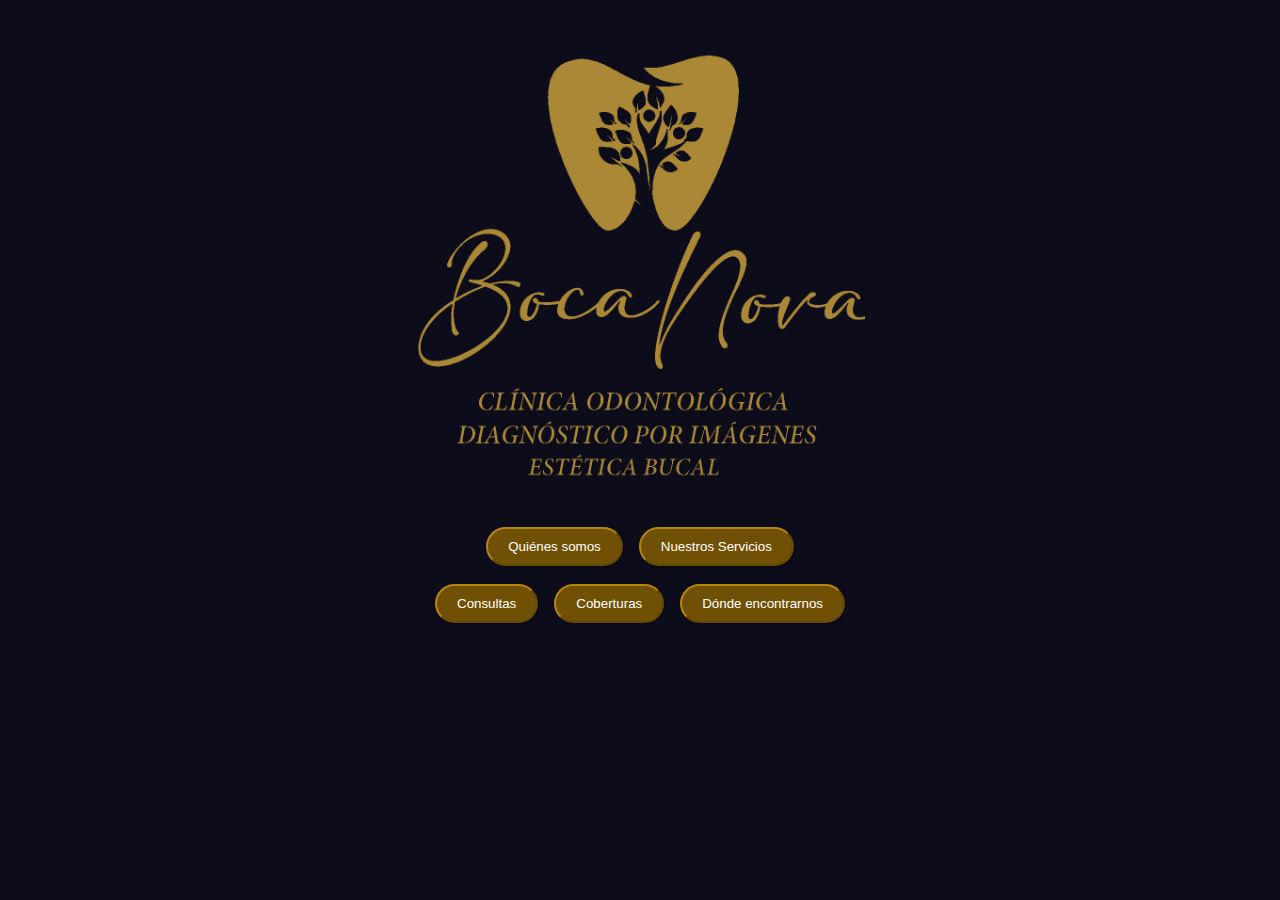
<file: index.html>
<!doctype html>
<html lang="es">
<head>
    <meta charset="UTF-8">
    <meta name="viewport"
          content="width=device-width, user-scalable=no, initial-scale=1.0, maximum-scale=1.0, minimum-scale=1.0">
    <meta http-equiv="X-UA-Compatible" content="ie=edge">
    <title>Bocanova - Página Principal</title>
    <link rel="icon" type="image/png" href="img/logoRedNuevo.png">
    <link rel="stylesheet" href="estilos.css">
    <link rel="stylesheet" href="zerogrid.css">

    <link rel="stylesheet" href="estilos.css">
    <link rel="stylesheet" href="zerogrid.css">

</head>
<body class="fondoPrincipal">

<!--Tema: Bocanova -->

<header>
    <br>
</header>




<section>
        <div class="textoCentrar">
            <h1>
                <img class="LOGO" src="img/logoNuevo.jpeg" width="450" height="450" alt="logo.jpeg">
            </h1>
        </div>
    <nav>
        <div class="zerogrid offset-1-2">
            <div class="row textoCentrar">

                <button onclick="window.location.href='quienesSomos.html'" class="botonPrincipal">Quiénes somos</button>
                &ensp;
                <button oncancel="window.location.href ='nuestrosServicios.html' " class="botonPrincipal">Nuestros Servicios</button>

            </div>
            <br>
            <div class="row textoCentrar">
                    <button onclick="window.location.href='consultas.html'" class="botonPrincipal">Consultas</button>
                    &ensp;
                    <button onclick="window.location.href='obrasSociales.html'" class="botonPrincipal">Coberturas</button>
                &ensp;
                <button onclick="window.location.href='dondeEncontrarnos.html'" class="botonPrincipal">Dónde encontrarnos</button>

            </div>
        </div>
    </nav>


</section>

<footer>
    <br>
</footer>

</body>
</html>
</file>
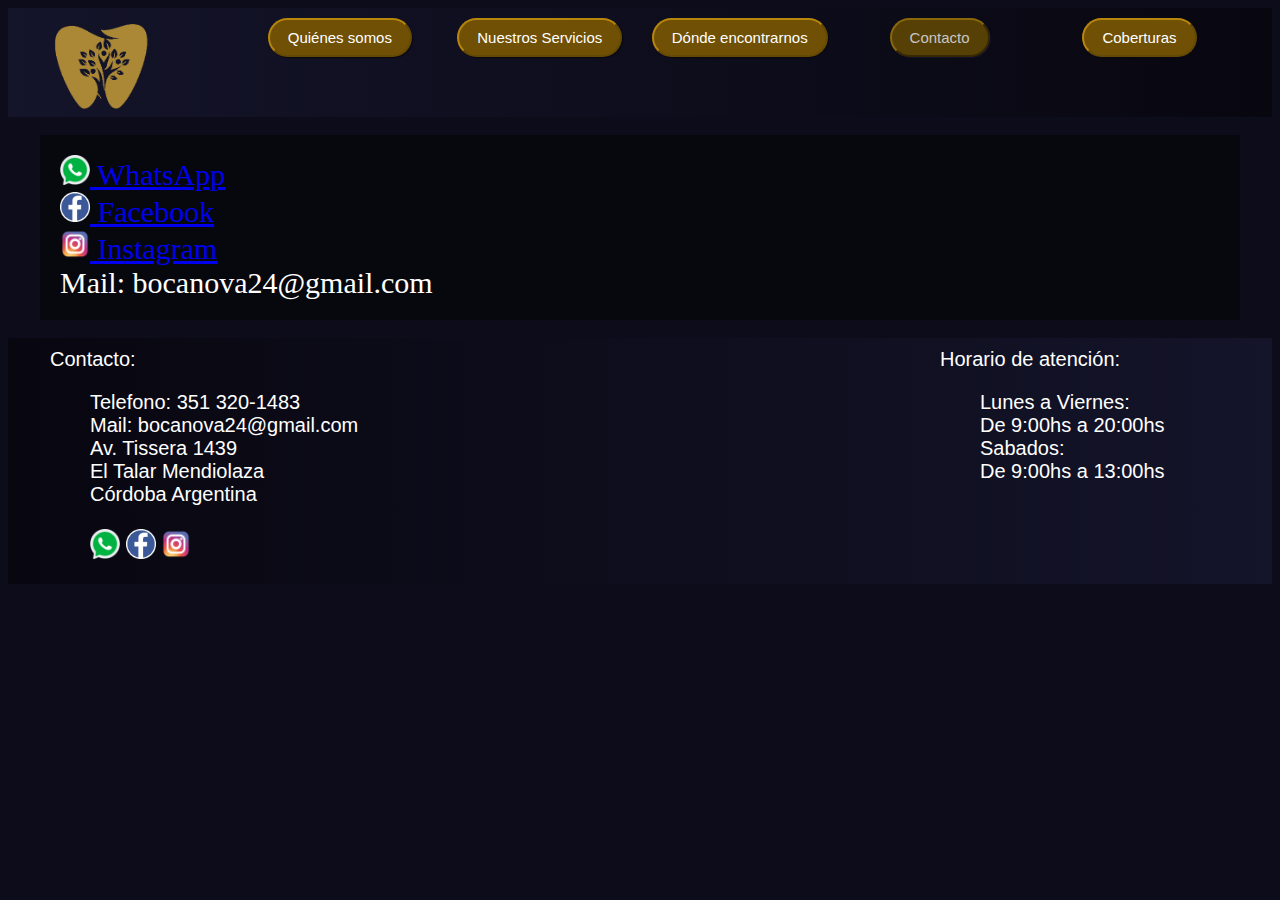
<file: consultas.html>
<!DOCTYPE html>
<html lang="en">
<head>
    <meta charset="UTF-8">
    <meta name="viewport"
          content="width=device-width, user-scalable=no, initial-scale=1.0, maximum-scale=1.0, minimum-scale=1.0">
    <meta http-equiv="X-UA-Compatible" content="ie=edge">
    <title>Bocanova - Consultas</title>
    <link rel="icon" type="image/png" href="img/logoRedNuevo.png">

    <link rel="stylesheet" href="estilos.css">
    <link rel="stylesheet" href="zerogrid.css">
    <script src="funciones.js"></script>

</head>
<body class="fondoP">


<header>
    <div class="barraHeader">
        <div class="zerogrid">
            <div class="row">
                <div class="col-1-6">
                    <div class="wrap-col">
                        <a href="index.html"><img class="imgFloatIzq margenY" src="img/logoRedNuevo.png" alt="logo.jpeg"></a>
                    </div>
                </div>
                <div class="col-1-6 ">
                    <div class="wrap-col textoCentrar">
                        <button onclick="window.location.href='quienesSomos.html'" class="botonHeader">Quiénes somos</button>
                    </div>
                </div>
                <div class="col-1-6">
                    <div class="wrap-col textoCentrar">
                        <button onclick="window.location.href='nuestrosServicios.html'" class="botonHeader">Nuestros Servicios</button>
                    </div>
                </div>
                <div class="col-1-6">
                    <div class="wrap-col textoCentrar">
                        <button onclick="window.location.href='dondeEncontrarnos.html'" class="botonHeader">Dónde encontrarnos</button>
                    </div>
                </div>
                <div class="col-1-6">
                    <div class="wrap-col textoCentrar">
                        <button onclick="window.location.href='consultas.html'" class="botonHeaderActual">Contacto</button>
                    </div>
                </div>
                <div class="col-1-6">
                    <div class="wrap-col textoCentrar">
                        <button onclick="window.location.href='obrasSociales.html'" class="botonHeader">Coberturas</button>
                    </div>
                </div>
            </div>




        </div>
    </div>
</header>


    <section>
        <br>
        <div class="zerogrid">
            <div class="fondoAzul">
                <div class="row">
                    <div class="col-1-2">
                        <div class="wrap-col bordeGris pad">
                            <a href="https://wa.me/message/YIUO6EK64NHJP1" target="_blank"> <img src="img/whattsapp.png" width="30" height="30" alt="whattsapp.png">    WhatsApp</a>
                            <br>
                            <a href="https://www.facebook.com/profile.php?id=61551606183305&mibextid=ZbWKwL" target="_blank"><img src="img/VEKTOR+ICON7-3642649670.png" width="30" height="30" alt="facebook.png">  Facebook</a>
                            <br>
                            <a href="https://instagram.com/bocanova.consultorios?utm_source=qr&igshid=YzU1NGVlODEzOA==" target="_blank"><img src="img/logo-instagram-2445.png" width="30" height="30" alt="instagram.png">  Instagram </a>
                            <br>
                            Mail: bocanova24@gmail.com
                        </div>
                    </div>
                </div>

            </div>
        </div>
    <br>
    </section>




<footer class="barraFooter">
    <div class="zerogrid">
        <div class="row">
            <div class="col-1-2">
                <div class="wrap-col fuenteObras">
                    Contacto:<br>
                    <ul class="sinPunto ">
                        <li>
                            Telefono: 351 320-1483
                        </li>
                        <li>
                            Mail: bocanova24@gmail.com
                        </li>
                        <li class="sinPunto">
                            Av. Tissera 1439
                        </li>
                        <li>
                            El Talar Mendiolaza
                        </li>
                        <li>
                            Córdoba Argentina
                        </li>
                        <li class="sinPunto">
                            <br>
                            <a href="https://wa.me/message/YIUO6EK64NHJP1" target="_blank"><img src="img/whattsapp.png" width="30" height="30" alt="whattsapp.png"></a>
                            <a href="https://www.facebook.com/profile.php?id=61551606183305&mibextid=ZbWKwL" target="_blank"><img src="img/VEKTOR+ICON7-3642649670.png" width="30" height="30" alt="facebook.png"></a>
                            <a href="https://instagram.com/bocanova.consultorios?utm_source=qr&igshid=YzU1NGVlODEzOA==" target="_blank"><img src="img/logo-instagram-2445.png" width="30" height="30" alt="instagram.png"></a>
                        </li>

                    </ul>
                </div>
            </div>
            <div class="col-1-2 fuenteObras">
                <div class="wrap-col offset-1-2">
                    Horario de atención:
                    <ul class="sinPunto">
                        <li>
                            Lunes a Viernes:<br>
                            De 9:00hs a 20:00hs
                        </li>
                        <li>
                            Sabados:<br>
                            De 9:00hs a 13:00hs
                        </li>
                    </ul>
                </div>
            </div>
        </div>
    </div>
</footer>


</body>
</html>
</file>
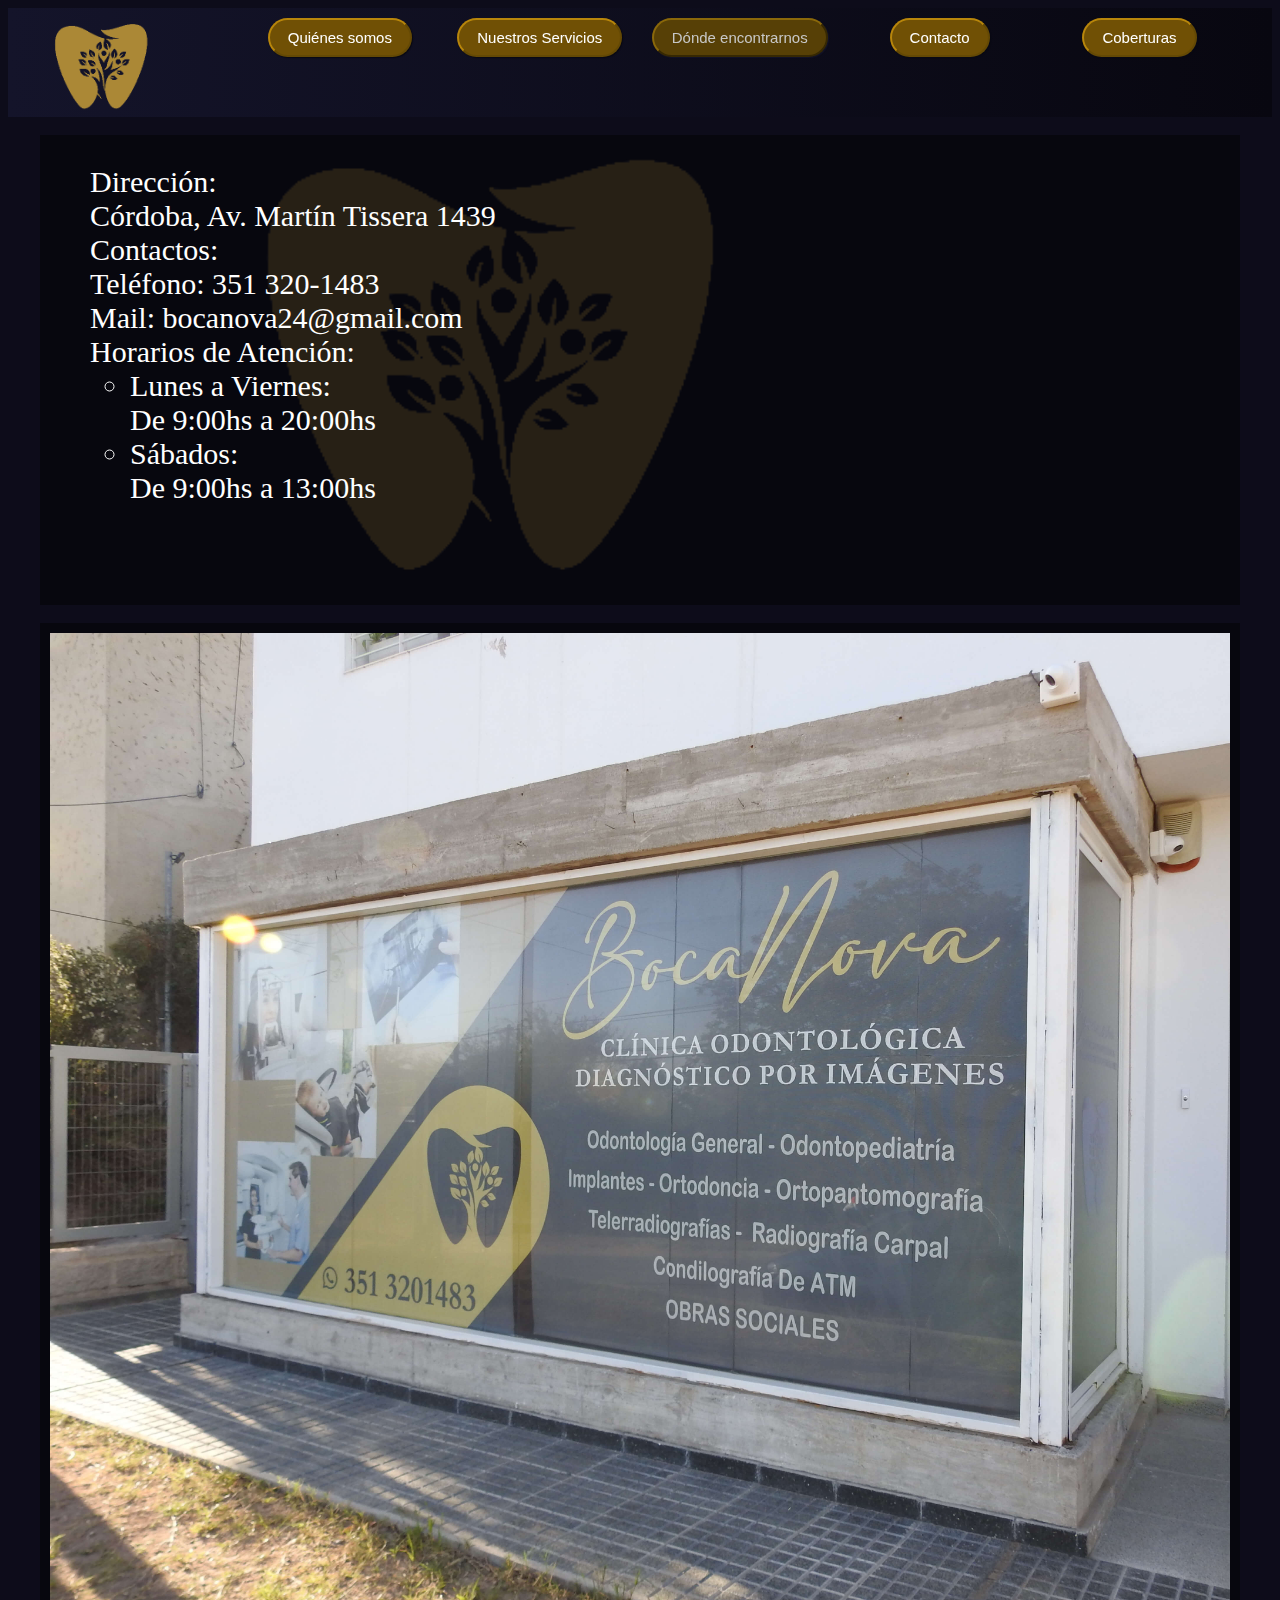
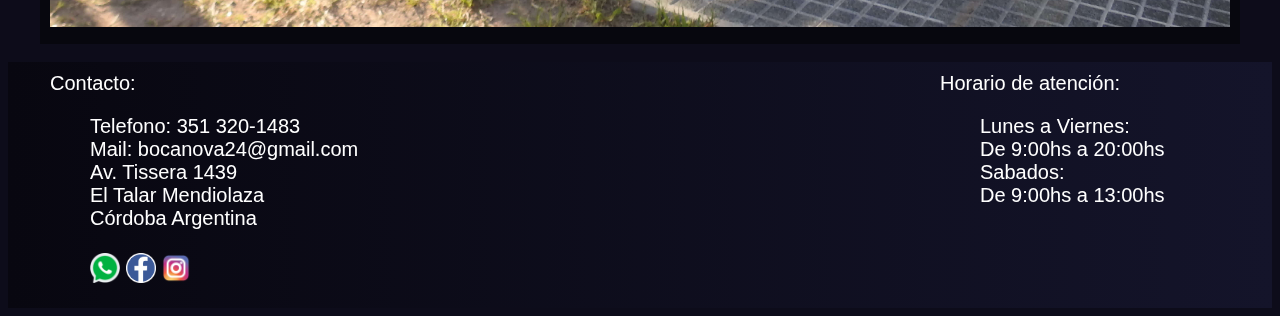
<file: dondeEncontrarnos.html>
<!doctype html>
<html lang="es">
<head>
    <meta charset="UTF-8">
    <meta name="viewport"
          content="width=device-width, user-scalable=no, initial-scale=1.0, maximum-scale=1.0, minimum-scale=1.0">
    <meta http-equiv="X-UA-Compatible" content="ie=edge">
    <title>Bocanova - Donde Encontrarnos</title>
  <link rel="icon" type="image/png" href="img/logoRedNuevo.png">

    <link rel="stylesheet" href="estilos.css">
    <link rel="stylesheet" href="zerogrid.css">


</head>
<body class="fondoP">


<header>
  <div class="barraHeader">
    <div class="zerogrid">
      <div class="row">
        <div class="col-1-6">
          <div class="wrap-col">
            <a href="index.html"><img class="imgFloatIzq margenY" src="img/logoRedNuevo.png" alt="logo.jpeg"></a>
          </div>
        </div>
        <div class="col-1-6 ">
          <div class="wrap-col textoCentrar">
            <button onclick="window.location.href='quienesSomos.html'" class="botonHeader">Quiénes somos</button>
          </div>
        </div>
        <div class="col-1-6">
          <div class="wrap-col textoCentrar">
            <button onclick="window.location.href='nuestrosServicios.html'" class="botonHeader">Nuestros Servicios</button>
          </div>
        </div>
        <div class="col-1-6">
          <div class="wrap-col textoCentrar">
            <button onclick="window.location.href='dondeEncontrarnos.html'" class="botonHeaderActual">Dónde encontrarnos</button>
          </div>
        </div>
        <div class="col-1-6">
          <div class="wrap-col textoCentrar">
            <button onclick="window.location.href='consultas.html'" class="botonHeader">Contacto</button>
          </div>
        </div>
        <div class="col-1-6">
          <div class="wrap-col textoCentrar">
            <button onclick="window.location.href='obrasSociales.html'" class="botonHeader">Coberturas</button>
          </div>
        </div>
      </div>




    </div>
  </div>
</header>


<section>
  <br>
  <div class="zerogrid">
    <div class="fondoPaginas">
      <div class="row bordeGris">
        <div class="col-1-2">
          <div class="wrap-col">
            <ul class="sinPunto">
              <li>
                Dirección:<br>
                Córdoba, Av. Martín Tissera 1439
              </li>
              <li>
                Contactos:<br>
                Teléfono: 351 320-1483<br>
                Mail: bocanova24@gmail.com
              </li>
              <li>
                Horarios de Atención:<br>
                <ul>
                  <li>
                    Lunes a Viernes:<br>
                    De 9:00hs a 20:00hs
                  </li>
                  <li>
                    Sábados:<br>
                    De 9:00hs a 13:00hs
                  </li>
                </ul>
              </li>
            </ul>
          </div>
        </div>
        <div class="col-1-2">
          <div class="wrap-col bordeGris clearfix">
            <iframe class="f-left" src="https://www.google.com/maps/embed?pb=!1m18!1m12!1m3!1d3410.696994387358!2d-64.2840045255129!3d-31.256810388553262!2m3!1f0!2f0!3f0!3m2!1i1024!2i768!4f13.1!3m3!1m2!1s0x9432832e85b4f5d3%3A0xe71b724f1c55275f!2sAv.%20Mart%C3%ADn%20Tissera%201439%2C%20X5108%20Mendiolaza%2C%20C%C3%B3rdoba!5e0!3m2!1ses!2sar!4v1687988316218!5m2!1ses!2sar" width=100% height="450" style="border:0;" allowfullscreen="" loading="lazy" referrerpolicy="no-referrer-when-downgrade"></iframe>
          </div>
        </div>
      </div>
    </div>

    <br>

    <div class="fondoPaginas">

      <div class="row bordeGris">
        <div class="col-full">
          <div class="wrap-col">
            <img src="img/A/clinica1.JPG" height="100%" width="100%">
          </div>
        </div>
      </div>

    </div>


</div>


  <br>
</section>



<footer class="barraFooter">
  <div class="zerogrid">
    <div class="row">
      <div class="col-1-2">
        <div class="wrap-col fuenteObras">
          Contacto:<br>
          <ul class="sinPunto ">
            <li>
              Telefono: 351 320-1483
            </li>
            <li>
              Mail: bocanova24@gmail.com
            </li>
            <li class="sinPunto">
              Av. Tissera 1439
            </li>
            <li>
              El Talar Mendiolaza
            </li>
            <li>
              Córdoba Argentina
            </li>
            <li class="sinPunto">
              <br>
              <a href="https://wa.me/message/YIUO6EK64NHJP1" target="_blank"><img src="img/whattsapp.png" width="30" height="30" alt="whattsapp.png"></a>
              <a href="https://www.facebook.com/profile.php?id=61551606183305&mibextid=ZbWKwL" target="_blank"><img src="img/VEKTOR+ICON7-3642649670.png" width="30" height="30" alt="facebook.png"></a>
              <a href="https://instagram.com/bocanova.consultorios?utm_source=qr&igshid=YzU1NGVlODEzOA==" target="_blank"><img src="img/logo-instagram-2445.png" width="30" height="30" alt="instagram.png"></a>
            </li>

          </ul>
        </div>
      </div>
      <div class="col-1-2 fuenteObras">
        <div class="wrap-col offset-1-2">
          Horario de atención:
          <ul class="sinPunto">
            <li>
              Lunes a Viernes:<br>
              De 9:00hs a 20:00hs
            </li>
            <li>
              Sabados:<br>
              De 9:00hs a 13:00hs
            </li>
          </ul>
        </div>
      </div>
    </div>
  </div>
</footer>



</body>
</html>
</file>
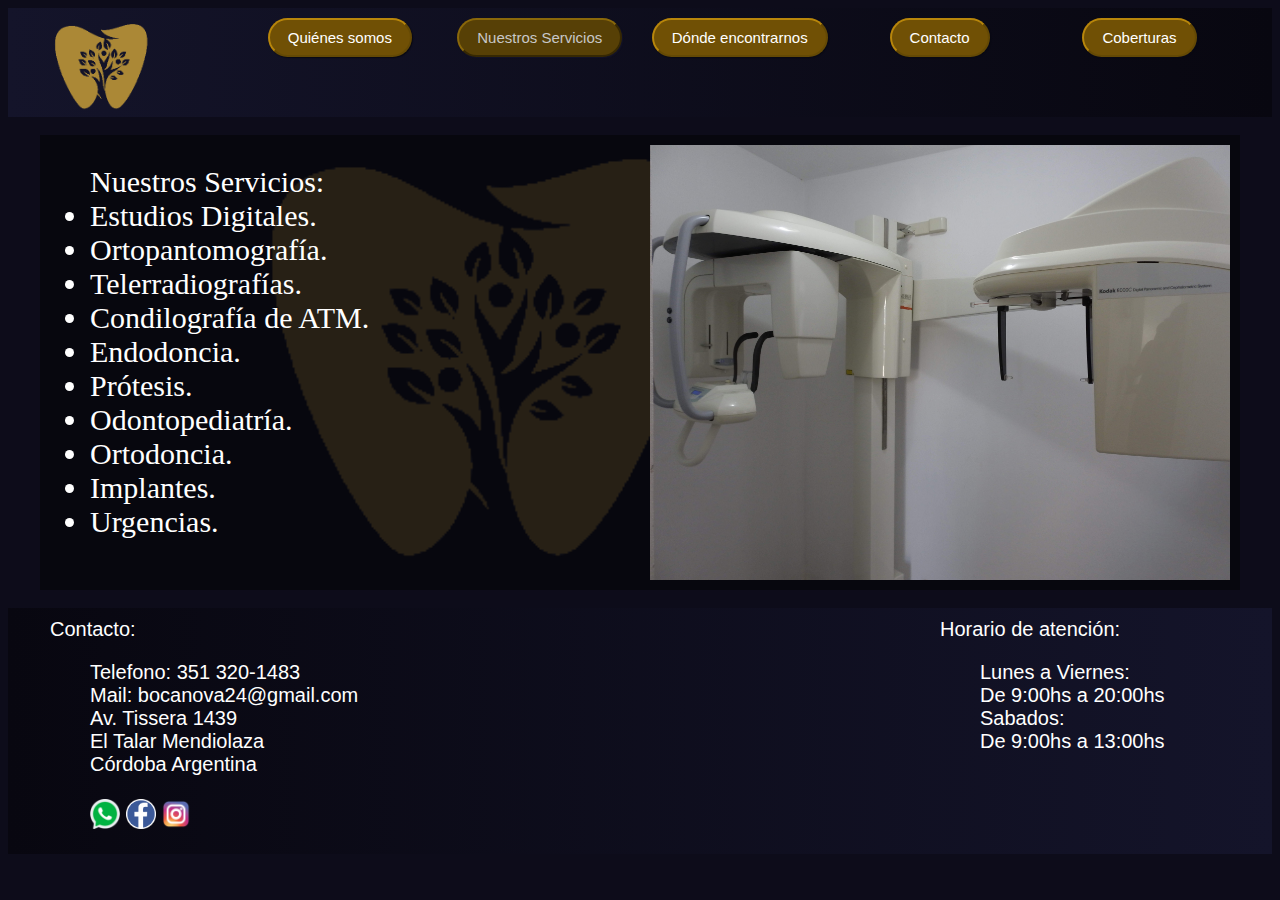
<file: nuestrosServicios.html>
<!DOCTYPE html>
<html lang="es">
<head>
    <meta charset="UTF-8">
    <meta name="viewport"
          content="width=device-width, user-scalable=no, initial-scale=1.0, maximum-scale=1.0, minimum-scale=1.0">
    <meta http-equiv="X-UA-Compatible" content="ie=edge">
    <title>Bocanova - Nuestros Servicios</title>
    <link rel="icon" type="image/png" href="img/logoRedNuevo.png">

    <link rel="stylesheet" href="estilos.css">
    <link rel="stylesheet" href="zerogrid.css">

</head>
<body class="fondoP">


<header>
    <div class="barraHeader">
        <div class="zerogrid">
            <div class="row">
                <div class="col-1-6">
                    <div class="wrap-col">
                        <a href="index.html"><img class="imgFloatIzq margenY" src="img/logoRedNuevo.png" alt="logo.jpeg"></a>
                    </div>
                </div>
                <div class="col-1-6 ">
                    <div class="wrap-col textoCentrar">
                        <button onclick="window.location.href='quienesSomos.html'" class="botonHeader">Quiénes somos</button>
                    </div>
                </div>
                <div class="col-1-6">
                    <div class="wrap-col textoCentrar">
                        <button onclick="window.location.href='nuestrosServicios.html'" class="botonHeaderActual">Nuestros Servicios</button>
                    </div>
                </div>
                <div class="col-1-6">
                    <div class="wrap-col textoCentrar">
                        <button onclick="window.location.href='dondeEncontrarnos.html'" class="botonHeader">Dónde encontrarnos</button>
                    </div>
                </div>
                <div class="col-1-6">
                    <div class="wrap-col textoCentrar">
                        <button onclick="window.location.href='consultas.html'" class="botonHeader">Contacto</button>
                    </div>
                </div>
                <div class="col-1-6">
                    <div class="wrap-col textoCentrar">
                        <button onclick="window.location.href='obrasSociales.html'" class="botonHeader">Coberturas</button>
                    </div>
                </div>
            </div>
        </div>
    </div>
</header>

<section>


    <div class="zerogrid">
        <br>
        <div class="fondoPaginas">
            <div class="row bordeGris">
                <div class="col-1-2">
                    <div class="wrap-col">
                        <ul>
                            Nuestros Servicios:
                            <li>
                                Estudios Digitales.
                            </li>
                            <li>
                                Ortopantomografía.
                            </li>
                            <li>
                                Telerradiografías.
                            </li>
                            <li>
                                Condilografía de ATM.
                            </li>
                            <li>
                                Endodoncia.
                            </li>
                            <li>
                                Prótesis.
                            </li>
                            <li>
                                Odontopediatría.
                            </li>
                            <li>
                                Ortodoncia.
                            </li>
                            <li>
                                Implantes.
                            </li>
                            <li>
                                Urgencias.
                            </li>
                        </ul>
                    </div>
                </div>
                <div class="col-1-2">
                    <div class="wrap-col bordeGris clearfix">
                        <img class="f-left" src="img/A/clinica9.JPG  " width="100%" height="100%" alt="personal1.jpeg">
                    </div>
                </div>
            </div>
        </div>
    </div>

        <br>
</section>






<footer class="barraFooter">
    <div class="zerogrid">
        <div class="row">
            <div class="col-1-2">
                <div class="wrap-col fuenteObras">
                    Contacto:<br>
                    <ul class="sinPunto ">
                        <li>
                            Telefono: 351 320-1483
                        </li>
                        <li>
                            Mail: bocanova24@gmail.com
                        </li>
                        <li class="sinPunto">
                            Av. Tissera 1439
                        </li>
                        <li>
                            El Talar Mendiolaza
                        </li>
                        <li>
                            Córdoba Argentina
                        </li>
                        <li class="sinPunto">
                            <br>
                            <a href="https://wa.me/message/YIUO6EK64NHJP1" target="_blank"><img src="img/whattsapp.png" width="30" height="30" alt="whattsapp.png"></a>
                            <a href="https://www.facebook.com/profile.php?id=61551606183305&mibextid=ZbWKwL" target="_blank"><img src="img/VEKTOR+ICON7-3642649670.png" width="30" height="30" alt="facebook.png"></a>
                            <a href="https://instagram.com/bocanova.consultorios?utm_source=qr&igshid=YzU1NGVlODEzOA==" target="_blank"><img src="img/logo-instagram-2445.png" width="30" height="30" alt="instagram.png"></a>
                        </li>

                    </ul>
                </div>
            </div>
            <div class="col-1-2 fuenteObras">
                <div class="wrap-col offset-1-2">
                    Horario de atención:
                    <ul class="sinPunto">
                        <li>
                            Lunes a Viernes:<br>
                            De 9:00hs a 20:00hs
                        </li>
                        <li>
                            Sabados:<br>
                            De 9:00hs a 13:00hs
                        </li>
                    </ul>
                </div>
            </div>
        </div>
    </div>
</footer>

</body>
</html>
</file>
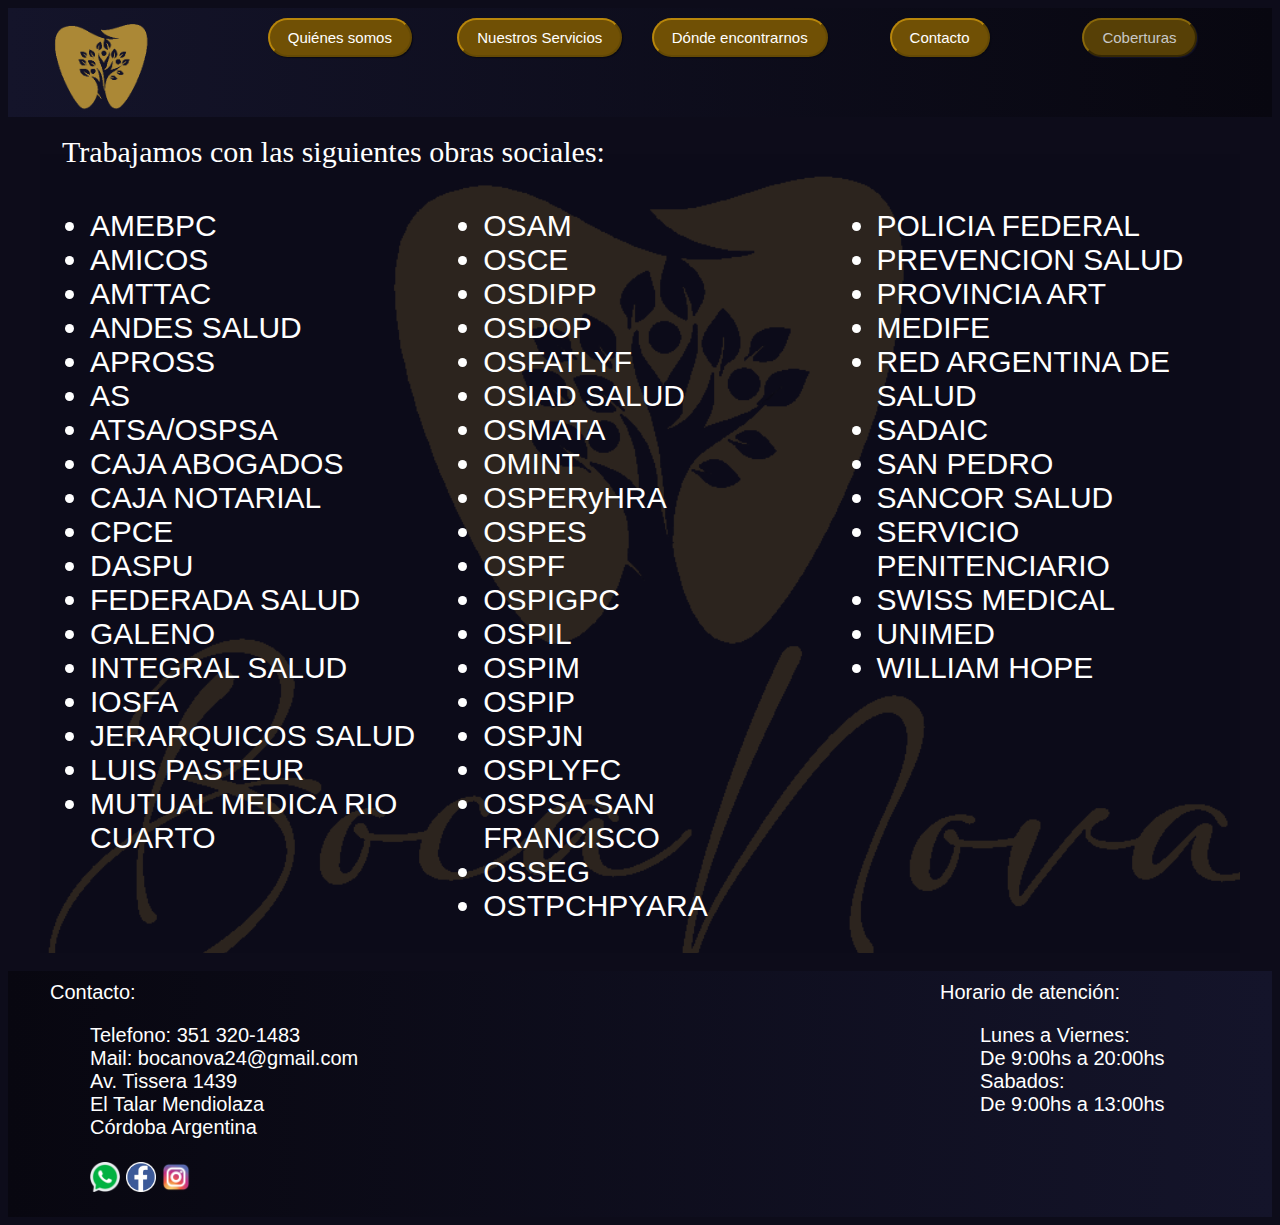
<file: obrasSociales.html>
<!DOCTYPE html>
<html lang="en">
<head>
    <meta charset="UTF-8">
    <meta name="viewport"
          content="width=device-width, user-scalable=no, initial-scale=1.0, maximum-scale=1.0, minimum-scale=1.0">
    <meta http-equiv="X-UA-Compatible" content="ie=edge">
    <title>Bocanova - Obras Sociales</title>
    <link rel="icon" type="image/png" href="img/logoRedNuevo.png">

    <link rel="stylesheet" href="estilos.css">
    <link rel="stylesheet" href="zerogrid.css">
    <script src="funciones.js"></script>

</head>
<body class="fondoP">

<header>
    <div class="barraHeader">
        <div class="zerogrid">
            <div class="row">
                <div class="col-1-6">
                    <div class="wrap-col">
                        <a href="index.html"><img class="imgFloatIzq margenY" src="img/logoRedNuevo.png" alt="logo.jpeg"></a>
                    </div>
                </div>
                <div class="col-1-6 ">
                    <div class="wrap-col textoCentrar">
                        <button onclick="window.location.href='quienesSomos.html'" class="botonHeader">Quiénes somos</button>
                    </div>
                </div>
                <div class="col-1-6">
                    <div class="wrap-col textoCentrar">
                        <button onclick="window.location.href='nuestrosServicios.html'" class="botonHeader">Nuestros Servicios</button>
                    </div>
                </div>
                <div class="col-1-6">
                    <div class="wrap-col textoCentrar">
                        <button onclick="window.location.href='dondeEncontrarnos.html'" class="botonHeader">Dónde encontrarnos</button>
                    </div>
                </div>
                <div class="col-1-6">
                    <div class="wrap-col textoCentrar">
                        <button onclick="window.location.href='consultas.html'" class="botonHeader">Contacto</button>
                    </div>
                </div>
                <div class="col-1-6">
                    <div class="wrap-col textoCentrar">
                        <button onclick="window.location.href='obrasSociales.html'" class="botonHeaderActual">Coberturas</button>
                    </div>
                </div>
            </div>
        </div>
    </div>
</header>


<!--
AMEBPC
AMICOS
AMTTAC
ANDES SALUD
APROSS
AS
ATSA/OSPSA
AVALIAN
CAJA ABOGADOS
CAJA NOTARIAL
CPCE
DASPU
FEDERADA SALUD
GALENO
INTEGRAL SALUD
IOSFA
JERARQUICOS SALUD
LUIS PASTEUR
MUTUAL MEDICA RIO CUARTO
OSAM
OSCE
OSDIPP
OSDOP
OSFATLYF
MOVIDENT
OSIAD SALUD
OSMATA (Sanitas SRL)

-->
    <section>
        <br>
        <div class="zerogrid">
            <div class="fondoPaginasCentrado bordeGris">
                &ensp; Trabajamos con las siguientes obras sociales:
                <div class="row">
                    <div class="wrap-col">
                        <div class="col-2-6">
                            <ul class="fuenteObras">
                                <li>
                                    AMEBPC
                                </li>
                                <li>
                                    AMICOS
                                </li>
                                <li>
                                    AMTTAC
                                </li>
                                <li>
                                    ANDES SALUD
                                </li>
                                <li>
                                    APROSS
                                </li>
                                <li>
                                    AS
                                </li>
                                <li>
                                    ATSA/OSPSA
                                </li>
                                <li>
                                    CAJA ABOGADOS
                                </li>
                                <li>
                                    CAJA NOTARIAL
                                </li>
                                <li>
                                    CPCE
                                </li>
                                <li>
                                    DASPU
                                </li>
                                <li>
                                    FEDERADA SALUD
                                </li>
                                <li>
                                    GALENO
                                </li>
                                <li>
                                    INTEGRAL SALUD
                                </li>
                                <li>
                                    IOSFA
                                </li>
                                <li>
                                    JERARQUICOS SALUD
                                </li>
                                <li>
                                    LUIS PASTEUR
                                </li>
                                <li>
                                    MUTUAL MEDICA RIO CUARTO
                                </li>
                            </ul>
                        </div>
                        <div class="col-2-6">
                            <ul class="fuenteObras">
                                <li>
                                    OSAM
                                </li>
                                <li>
                                    OSCE
                                </li>
                                <li>
                                    OSDIPP
                                </li>
                                <li>
                                    OSDOP
                                </li>
                                <li>
                                    OSFATLYF
                                </li>
                                <li>
                                    OSIAD SALUD
                                </li>
                                <li>
                                    OSMATA
                                </li>
                                <li>
                                    OMINT
                                </li>
                                <li>
                                    OSPERyHRA
                                </li>
                                <li>
                                    OSPES
                                </li>
                                <li>
                                    OSPF
                                </li>
                                <li>
                                    OSPIGPC
                                </li>
                                <li>
                                    OSPIL
                                </li>
                                <li>
                                    OSPIM
                                </li>
                                <li>
                                    OSPIP
                                </li>
                                <li>
                                    OSPJN
                                </li>
                                <li>
                                    OSPLYFC
                                </li>
                                <li>
                                    OSPSA SAN FRANCISCO
                                </li>
                                <li>
                                    OSSEG
                                </li>
                                <li>
                                    OSTPCHPYARA
                                </li>
                            </ul>
                        </div>
                        <div class="col-2-6">
                            <ul class="fuenteObras">
                                <li>
                                    POLICIA FEDERAL
                                </li>
                                <li>
                                    PREVENCION SALUD
                                </li>
                                <li>
                                    PROVINCIA ART
                                </li>
                                <li>
                                    MEDIFE
                                </li>
                                <li>
                                    RED ARGENTINA DE SALUD
                                </li>
                                <li>
                                    SADAIC
                                </li>
                                <li>
                                    SAN PEDRO
                                </li>
                                <li>
                                    SANCOR SALUD
                                </li>
                                <li>
                                    SERVICIO PENITENCIARIO
                                </li>
                                <li>
                                    SWISS MEDICAL
                                </li>
                                <li>
                                    UNIMED
                                </li>
                                <li>
                                    WILLIAM HOPE
                                </li>
                            </ul>
                        </div>
                        <div class="col-1-6">

                        </div>
                        <div class="col-1-6">

                        </div>
                    </div>
                </div>
            </div>

        </div>
        <br>
    </section>






<footer class="barraFooter">
    <div class="zerogrid">
        <div class="row">
            <div class="col-1-2">
                <div class="wrap-col fuenteObras">
                    Contacto:<br>
                    <ul class="sinPunto ">
                        <li>
                            Telefono: 351 320-1483
                        </li>
                        <li>
                            Mail: bocanova24@gmail.com
                        </li>
                        <li class="sinPunto">
                            Av. Tissera 1439
                        </li>
                        <li>
                            El Talar Mendiolaza
                        </li>
                        <li>
                            Córdoba Argentina
                        </li>
                        <li class="sinPunto">
                            <br>
                            <a href="https://wa.me/message/YIUO6EK64NHJP1" target="_blank"><img src="img/whattsapp.png" width="30" height="30" alt="whattsapp.png"></a>
                            <a href="https://www.facebook.com/profile.php?id=61551606183305&mibextid=ZbWKwL" target="_blank"><img src="img/VEKTOR+ICON7-3642649670.png" width="30" height="30" alt="facebook.png"></a>
                            <a href="https://instagram.com/bocanova.consultorios?utm_source=qr&igshid=YzU1NGVlODEzOA==" target="_blank"><img src="img/logo-instagram-2445.png" width="30" height="30" alt="instagram.png"></a>
                        </li>

                    </ul>
                </div>
            </div>
            <div class="col-1-2 fuenteObras">
                <div class="wrap-col offset-1-2">
                    Horario de atención:
                    <ul class="sinPunto">
                        <li>
                            Lunes a Viernes:<br>
                            De 9:00hs a 20:00hs
                        </li>
                        <li>
                            Sabados:<br>
                            De 9:00hs a 13:00hs
                        </li>
                    </ul>
                </div>
            </div>
        </div>
    </div>
</footer>


</body>
</html>
</file>
<file: estilos.css>
.lista-h {
    list-style-type: none;
    margin: 0;
    padding: 0;
}

.lista-h li {
    display: inline;
    margin-right: 10px;
}

@media screen and (min-width: 767px) {
    .imgFloatIzq {
        float: left;
        padding-right: 12.5%;
        max-width: 60%;
        max-height: 60%;
    }
    .bordeGris {
        color: white;
        font-family: cursive;
        font-size: 30px;

    }
}

@media screen and (max-width: 767px){
    .imgFloatIzq {
        padding-inline: 45%;
        max-width: 10%;
        max-height: 10%;
    }
    .bordeGris {
        color: white;
        font-family: cursive;
        font-size: 4.5vw;
    }
}


.clear{
    clear: both;
}

.gris{
    background-color: darkgray;
}




.contornoGris{
    outline: darkgray 5px dotted;
}

.textoCentrar{
    text-align: center;
}

.margenY{
    margin-top: 0.5%;
    margin-bottom: 0.5%;
}

.clearfix::after {
    content: "";
    clear: both;
    display: table;
}

.fondoPrincipal{
    /*background-image: url("img/fondoLogo.jpeg");*/
    background-color: #0d0c1a;
    background-position-x: 340px;
}

.botonPrincipal{
    padding: 10px 20px;
    border-radius: 20px;
    border-color: darkgoldenrod;
    background-color: #705005;
    color: white;
    font-family: "Liberation Sans";
    box-shadow: 1px 1px 1px #090913;
    cursor: pointer;
}

.botonPrincipal:hover{
    transition-duration: 0.4s;
    background-color: #b68006;
    box-shadow: 1px 1px 1px #211e3f;
}


.botonPrincipal:active{
    background-color: #ecb946;
}

.botonHeader{
    display: inline-block;

    padding: 9px 18px;
    border-radius: 20px;
    border-color: darkgoldenrod;
    background-color: #705005;
    color: white;
    font-family: "Liberation Sans";
    box-shadow: 1px 1px 1px #090913;
    cursor: pointer;
    text-align: center;
    text-decoration: none;
    font-size: 15px;
}

.botonHeader:hover{
    transition-duration: 0.4s;
    background-color: #b68006;
    box-shadow: 1px 1px 1px #211e3f;
}

.botonHeader:active{
    background-color: #fab824;
}


.botonHeaderActual{
    display: inline-block;

    padding: 9px 18px;
    border-radius: 20px;
    border-color: #8a680a;
    background-color: #574006;
    color: #c7c7c7;
    font-family: "Liberation Sans";
    box-shadow: 1px 1px 1px #131328;
    cursor: pointer;
    text-align: center;
    text-decoration: none;
    font-size: 15px;
}

.botonHeaderActual:hover{
    transition-duration: 0.4s;
    background-color: #251a01;
    box-shadow: 1px 1px 1px #312c5d;
}

.botonHeaderActual:active{
    background-color: #8a680a;
}



.barraHeader{
    background-image: linear-gradient(to left, #080710, #14142a);
}

.barraFooter{
    background-image: linear-gradient(to right, #080710, #14142a);
    color: white;
    font-size: 20px;
}

.listaFooter{
    list-style-type: square;
}

.sinPunto{
    list-style-type: none;
}


.fondoPaginas{
    background-color: #07070e;
    z-index: -2;
    position: relative;
}

@media screen and (min-width: 767px){
    .fondoPaginas::after{
        content: "";
        position: absolute;
        top: 0;
        left: 0;
        width: 100%;
        height: 100%;
        background-image: url("img/logoRedNuevo.png");
        background-repeat: no-repeat;
        background-size: contain;
        background-position-y: 30%;
        background-position-x: 30%;
        opacity: 0.2;
        z-index: -1;
    }



    .fondoPaginasCentrado::after{
        content: "";
        position: absolute;
        top: 0;
        left: 0;
        width: 100%;
        height: 100%;
        background-image: url("img/logoNuevo.jpeg");
        background-repeat: no-repeat;
        background-size: cover;
        background-position-y: -5%;
        opacity: 0.2;
        z-index: -1;
    }

}

@media screen and (max-width: 767px){
    .fondoPaginas::after{
        content: "";
        position: absolute;
        top: 0;
        left: 15%;
        width: 75%;
        height: 100%;
        background-image: url("img/logoRedNuevo.png");
        background-repeat: no-repeat;
        background-size: contain;
        background-position-y: -1vw;
        opacity: 0.2;
        z-index: -1;
    }



    .fondoPaginasCentrado::after{
        content: "";
        position: absolute;
        top: 0;
        left: 0;
        width: 100%;
        height: 100%;
        background-image: url("img/logoRedNuevo.png");
        background-repeat: repeat;
        background-size: contain;
        background-position-y: 50%;
        opacity: 0.2;
        z-index: -1;
    }

}


.fondoP{
    background-color: #0d0c1a;
}

.pad{
    padding: 10px;
}

.botonForm{
    display: inline-block;

    padding: 5px 15px;
    border-radius: 20px;
    border-color: #151515;
    background-color: black;
    color: white;
    box-shadow: 1px 1px 1px black;
    cursor: pointer;
    text-align: center;
    text-decoration: none;
    font-size: 15px;
}

.botonForm:hover{
    transition-duration: 0.4s;
    background-color: #505050;
    border-color: #2f2f2f;
    box-shadow: 1px 1px 1px white;
}

.botonForm:active{
    border-color: #dedede;
    background-color: #a1a1a1;
}

.selectForm{
    border: none;
    padding: 4px;
    border-radius: 20px;
    background-color: black;
    color: white;
}

.inputForm{
    border: none;
    padding: 5px;
    border-radius: 20px;
    background-color: black;
    color: white;
}


.checkForm {
    appearance: none;
    -webkit-appearance: none;
    -moz-appearance: none;
    width: 18px;
    height: 18px;
    background-color: black;
    border-radius: 20px;
    outline: none;
    cursor: pointer;
    display: inline-block;
    vertical-align: middle;
}


.checkForm:checked:before {
    content: "X";
    position: relative;
    top: -12%;
    left: 20%;
    font-size: 18px;
    color: white;
}

.fondoPaginasCentrado{
    position: relative;
}

.rojo{
    color: red;
}

.fondoPagVideo{
    position: relative;

}


@media screen and (min-width: 767px){

    .fondoPagVideo::after{
        content: "";
        position: absolute;
        top: 0;
        left: 0;
        width: 100%;
        height: 100%;
        background-image: url("img/logoRedNuevo.png");
        background-repeat: no-repeat;
        background-size: contain;
        background-position-y: 0px;
        background-position-x: 0px;
        opacity: 0.2;
        z-index: -1;
    }
}

@media screen and (max-width: 767px){
    .fondoPagVideo::after{ }
}



.fuenteObras
{
    font-family: "Liberation Sans";
}

@media screen and (min-width: 767px) {
    .LOGO{
        height: 450px;
        width: 450px;
    }
}

@media screen and (max-width: 767px){
    .LOGO
    {
        height: 100%;
        width: 100%;
    }
}

.z10{
    z-index: 99999;
}

div.video{
    z-index: 9999;
}

.fondoAzul
{
    background-color: #07070e;
    z-index: auto;
}
</file>
<file: zerogrid.css>
/*
Zerotheme.com | Free Html5 Responsive Templates
Zerogrid - A Single Grid System for Responsive Design
Author URI: https://www.zerotheme.com/
*/
/* -------------------------------------------- */
/* ------------------Grid System--------------- */ 
.zerogrid{ width: 1200px; position: relative; margin: 0 auto; padding: 0px;}
.zerogrid:after { content: "\0020"; display: block; height: 0; clear: both; visibility: hidden; }

.zerogrid .f-right{float: right!important;}
.zerogrid .f-left{float: left!important;}

.zerogrid .row{}
.zerogrid .row:before,.row:after { content: '\0020'; display: block; overflow: hidden; visibility: hidden; width: 0; height: 0; }
.zerogrid .row:after{clear: both; }
.zerogrid .row{zoom: 1;}

.zerogrid .wrap-col{margin:10px;}

.zerogrid .col-1-2, .zerogrid .col-1-3, .zerogrid .col-2-3, .zerogrid .col-1-4, .zerogrid .col-2-4, .zerogrid .col-3-4, .zerogrid .col-1-5, .zerogrid .col-2-5, .zerogrid .col-3-5, .zerogrid .col-4-5, .zerogrid .col-1-6, .zerogrid .col-2-6, .zerogrid .col-3-6, .zerogrid .col-4-6, .zerogrid .col-5-6{float:left; display: inline-block;}

.zerogrid .col-full{width:100%;}

.zerogrid .col-1-2{width:50%;}
.zerogrid .offset-1-2{margin-left: 50%;}

.zerogrid .col-1-3{width:33.3333%;}
.zerogrid .col-2-3{width:66.6666%;}
.zerogrid .offset-1-3{margin-left: 33.33%;}
.zerogrid .offset-2-3{margin-left: 66.66%;}

.zerogrid .col-1-4{width:25%;}
.zerogrid .col-2-4{width:50%;}
.zerogrid .col-3-4{width:75%;}
.zerogrid .offset-1-4{margin-left: 25%;}
.zerogrid .offset-2-4{margin-left: 50%;}
.zerogrid .offset-3-4{margin-left: 75%;}

.zerogrid .col-1-5{width:20%;}
.zerogrid .col-2-5{width:40%;}
.zerogrid .col-3-5{width:60%;}
.zerogrid .col-4-5{width:80%;}
.zerogrid .offset-1-5{margin-left: 20%;}
.zerogrid .offset-2-5{margin-left: 40%;}
.zerogrid .offset-3-5{margin-left: 60%;}
.zerogrid .offset-4-5{margin-left: 80%;}

.zerogrid .col-1-6{width:16.66%;}
.zerogrid .col-2-6{width:33.33%;}
.zerogrid .col-3-6{width:50%;}
.zerogrid .col-4-6{width:66.66%;}
.zerogrid .col-5-6{width:83.33%;}
.zerogrid .offset-1-6{margin-left: 16.66%;}
.zerogrid .offset-2-6{margin-left: 33.33%;}
.zerogrid .offset-3-6{margin-left: 50%;}
.zerogrid .offset-4-6{margin-left: 66.66%;}
.zerogrid .offset-5-6{margin-left: 83.33%;}

@media only screen and (min-width: 960px) and (max-width: 1199px) {
	.zerogrid{width:960px;}
}

@media only screen and (min-width: 768px) and (max-width: 959px) {
	.zerogrid{width:768px;}
}

@media only screen and (max-width: 767px) {
	.zerogrid, .zerogrid .col-1-2, .zerogrid .col-1-3, .zerogrid .col-2-3, .zerogrid .col-1-4, .zerogrid .col-2-4, .zerogrid .col-3-4, .zerogrid .col-1-5, .zerogrid .col-2-5, .zerogrid .col-3-5, .zerogrid .col-4-5, .zerogrid .col-1-6, .zerogrid .col-2-6, .zerogrid .col-3-6, .zerogrid .col-4-6, .zerogrid .col-5-6{width:100%;}
	
	.zerogrid .offset-1-2, .zerogrid .offset-1-3, .zerogrid .offset-2-3, .zerogrid .offset-1-4, .zerogrid .offset-2-4, .zerogrid .offset-3-4, .zerogrid .offset-1-5, .zerogrid .offset-2-5, .zerogrid .offset-3-5, .zerogrid .offset-4-5, .zerogrid .offset-1-6, .zerogrid .offset-2-6, .zerogrid .offset-3-6, .zerogrid .offset-4-6, .zerogrid .offset-5-6{margin-left:0;}
}
</file>
